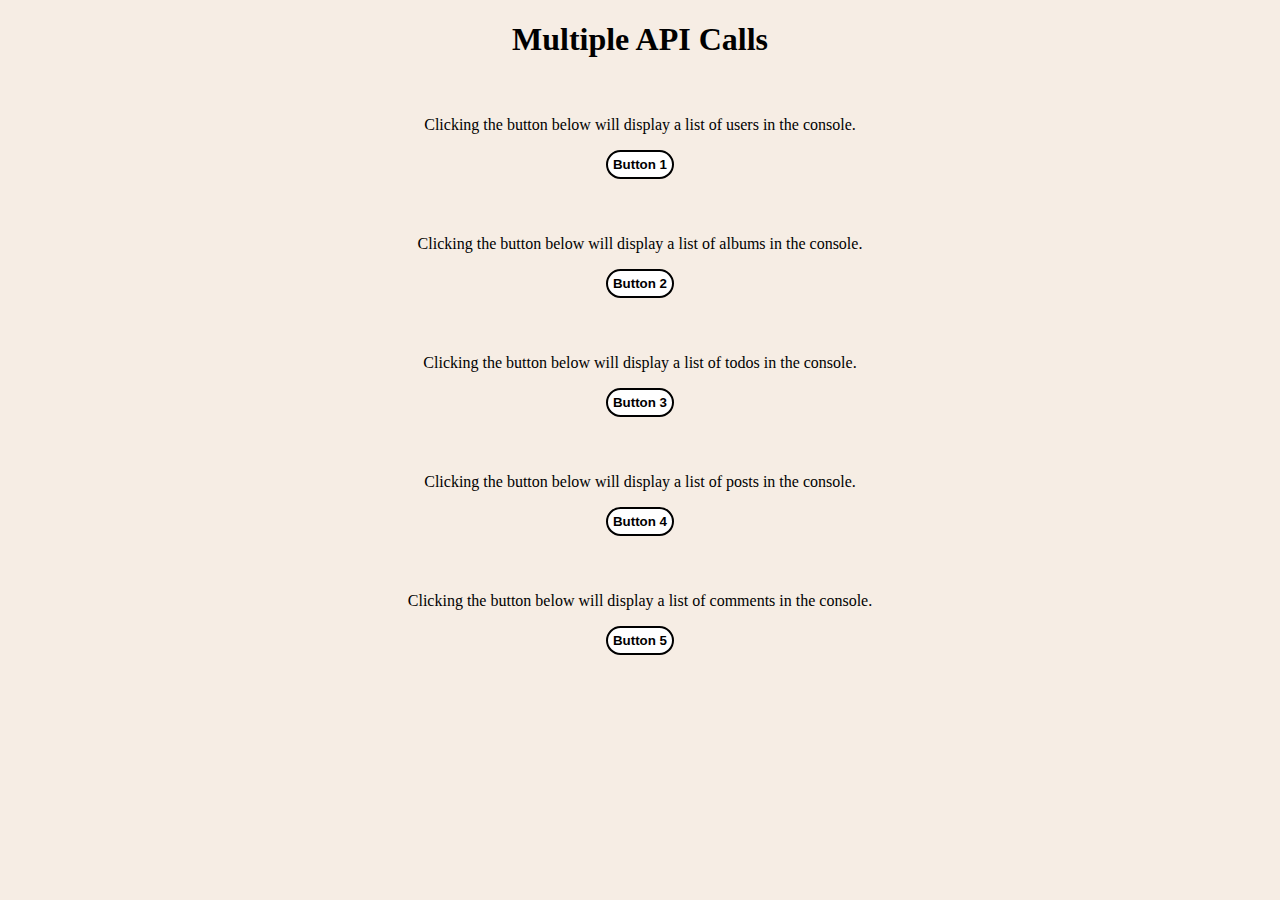
<file: Session15_Notion/index.html>
<!DOCTYPE html>
<html lang="en">
  <head>
    <meta charset="UTF-8" />
    <meta name="viewport" content="width=device-width, initial-scale=1.0" />
    <title>Session 15</title>
    <link rel="stylesheet" href="css/style.css" />
  </head>
  <body>
    <h1>Multiple API Calls</h1>
    <div>
      <p>
        Clicking the button below will display a list of users in the console.
      </p>
      <button class="button" id="button1">Button 1</button>
    </div>
    <div>
      <p>
        Clicking the button below will display a list of albums in the console.
      </p>
      <button class="button" id="button2">Button 2</button>
    </div>
    <div>
      <p>
        Clicking the button below will display a list of todos in the console.
      </p>
      <button class="button" id="button3">Button 3</button>
    </div>
    <div>
      <p>
        Clicking the button below will display a list of posts in the console.
      </p>
      <button class="button" id="button4">Button 4</button>
    </div>
    <div>
      <p>
        Clicking the button below will display a list of comments in the
        console.
      </p>
      <button class="button" id="button5">Button 5</button>
    </div>
    <script src="script.js"></script>
  </body>
</html>
</file>
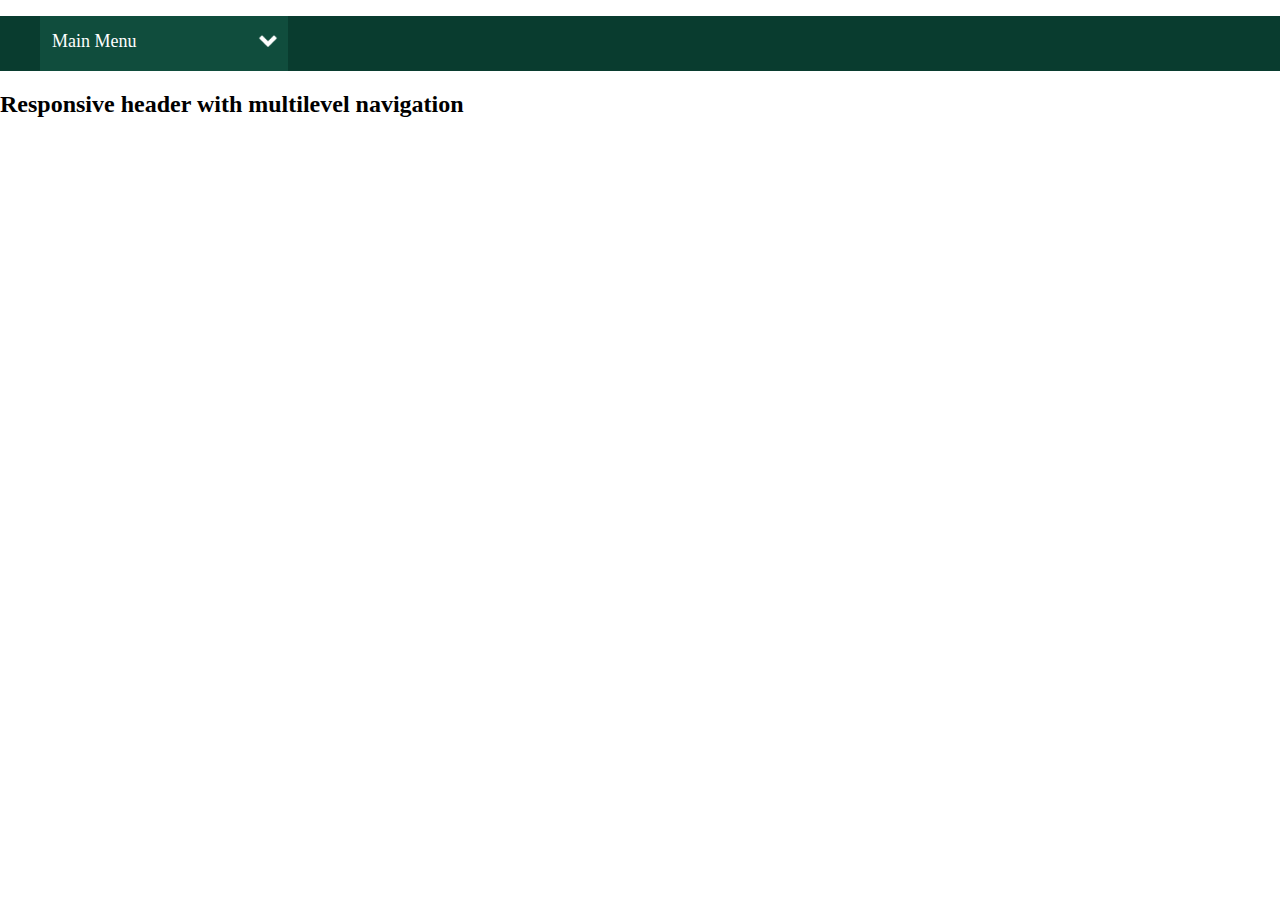
<file: session17_Notion/index.html>
<!DOCTYPE html>
<html lang="en">
  <head>
    <meta charset="UTF-8" />
    <meta name="viewport" content="width=device-width, initial-scale=1.0" />
    <title>Session 17</title>
    <link rel="stylesheet" href="css/style.css" />
  </head>
  <body>
    <header>
      <div class="mobile-menu">
        <div>
          <img
            id="mobile-icon"
            src="images/mobile menu.png"
            onclick="displayMobilemenu()"
          />
        </div>
        <span>MENU</span>
      </div>
      <ul id="mainmenuUl">
        <li
          id="mainmenu"
          onmouseover="mouseOverMenu()"
          onmouseout="mouseOutMenu()"
        >
          <span id="l-main-menu">
            Main Menu
            <img
              class="arrow"
              src="images/arrow down.png"
              alt="arrow-down"
              id="arrow-down"
            />
          </span>
          <div id="m-main-menu">
            Main Menu
            <img
              class="arrow"
              src="images/arrow down.png"
              alt="arrow-down"
              id="arrow-down"
            />
          </div>
          <ul id="menu">
            <li class="submenu">
              Menu 1
              <img
                src="images/arrow right.png"
                alt="arrow-left"
                class="arrow arrow-right"
              />
              <ul name="submenuList" class="subMenuItems sub-menu-item1">
                <li>Submenu 1</li>
                <li>Submenu 2</li>
                <li>Submenu 3</li>
                <li>Submenu 4</li>
                <li>Submenu 5</li>
                <li>Submenu 6</li>
                <li>Submenu 7</li>
                <li>Submenu 8</li>
                <li>Submenu 9</li>
                <li>Submenu 10</li>
                <li>Submenu 11</li>
                <li>Submenu 12</li>
                <li>Submenu 13</li>
                <li>Submenu 14</li>
                <li>Submenu 15</li>
              </ul>
            </li>
            <li class="submenu">
              Menu 2
              <img
                src="images/arrow left.png"
                alt="arrow-left"
                class="arrow arrow-right"
              />
              <ul name="submenuList" class="subMenuItems sub-menu-item2">
                <li>Submenu 1</li>
                <li>Submenu 2</li>
                <li>Submenu 3</li>
                <li>Submenu 4</li>
                <li>Submenu 5</li>
                <li>Submenu 6</li>
                <li>Submenu 7</li>
                <li>Submenu 8</li>
                <li>Submenu 9</li>
                <li>Submenu 10</li>
                <li>Submenu 11</li>
                <li>Submenu 12</li>
              </ul>
            </li>
            <li class="submenu">
              Menu 3
              <img
                src="images/arrow left.png"
                alt="arrow-left"
                class="arrow arrow-right"
              />
              <ul name="submenuList" class="subMenuItems sub-menu-item3">
                <li>Submenu 1</li>
                <li>Submenu 2</li>
                <li>Submenu 3</li>
                <li>Submenu 4</li>
                <li>Submenu 5</li>
                <li>Submenu 6</li>
                <li>Submenu 7</li>
                <li>Submenu 8</li>
                <li>Submenu 9</li>
                <li>Submenu 10</li>
              </ul>
            </li>
          </ul>
        </li>
      </ul>
    </header>
    <h2>Responsive header with multilevel navigation</h2>
    <script src="script.js"></script>
  </body>
</html>
</file>
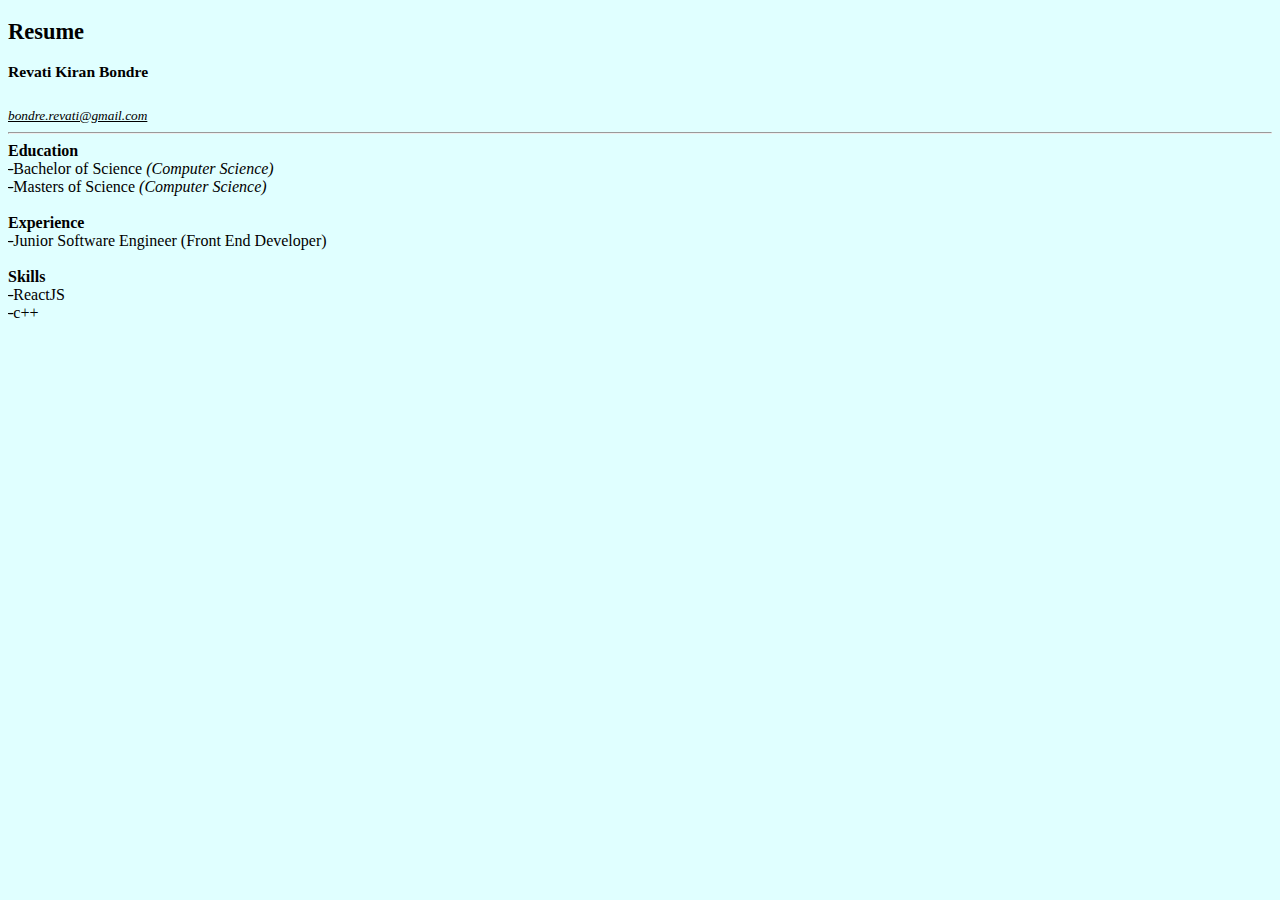
<file: Assignment 4 - 13Mar2023.html>
<!-- Create a static resume of yourself on a web page using all formatting page -->
<!DOCTYPE html>
<html lang="en">
  <head>
    <title>Resume</title>
  </head>
  <body bgcolor="lightcyan">
    <h3><big>Resume</big></h3>
    <sup><h3>Revati Kiran Bondre</h3></sup>
    <sub><u><i>bondre.revati@gmail.com</i></u></sub>
    <hr />
    <b>Education</b>
    <br />
    <strike>-</strike>Bachelor of Science <em>(Computer Science)</em>
    <br />
    <strike>-</strike>Masters of Science <em>(Computer Science)</em>
    <br />
    <br />
    <strong>Experience</strong>
    <br />
    <strike>-</strike>Junior Software Engineer (Front End Developer)
    <br /><br />
    <b>Skills</b>
    <br />
    <strike>-</strike>ReactJS
    <br />
    <strike>-</strike>c++
  </body>
</html>
</file>
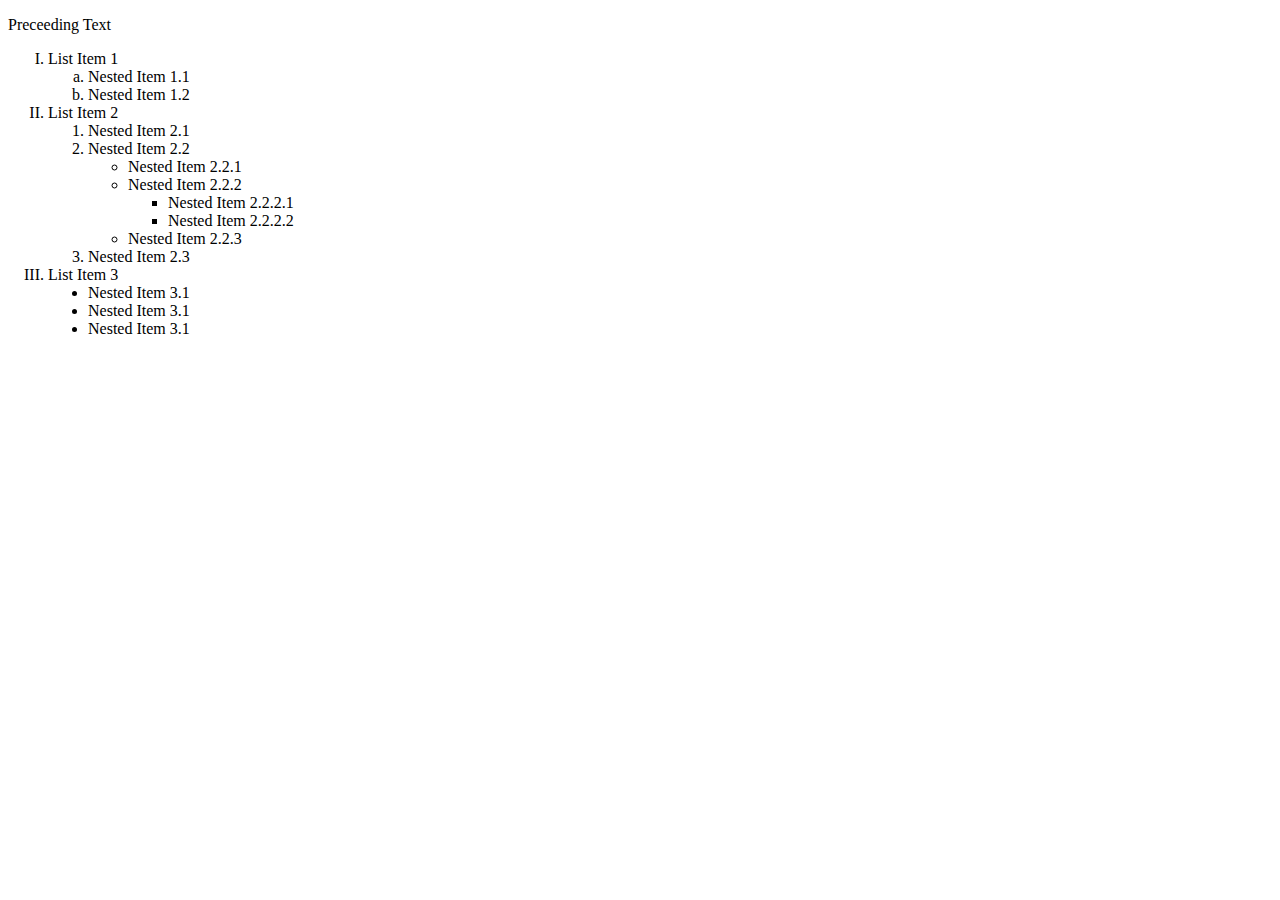
<file: 14mar23/Assignment 5.1 - 14Mar2023.html>
<!DOCTYPE html>
<html lang="en">
<head>
    <title>Nested List</title>
</head>
<body>
    <font face="calibri">
    <p>Preceeding Text</p>
        <ol type="I">
            <li>List Item 1</li>
            <ol type="a">
                <li>Nested Item 1.1</li>
                <li>Nested Item 1.2</li>
            </ol>
            <li>List Item 2</li>
            <ol>
                <li>Nested Item 2.1</li>
                <li>Nested Item 2.2</li>
                <ul type="circle">
                    <li>Nested Item 2.2.1</li>
                    <li>Nested Item 2.2.2</li>
                    <ul>
                        <li>Nested Item 2.2.2.1</li>
                        <li>Nested Item 2.2.2.2</li>
                    </ul>
                    <li>Nested Item 2.2.3</li>
                </ul>
                <li>Nested Item 2.3</li>
            </ol>
            <li>List Item 3</li>
            <ul type="disc">
                <li>Nested Item 3.1</li>
                <li>Nested Item 3.1</li>
                <li>Nested Item 3.1</li>
            </ul>
        </ol>
</font>
</body>
</html>
</file>
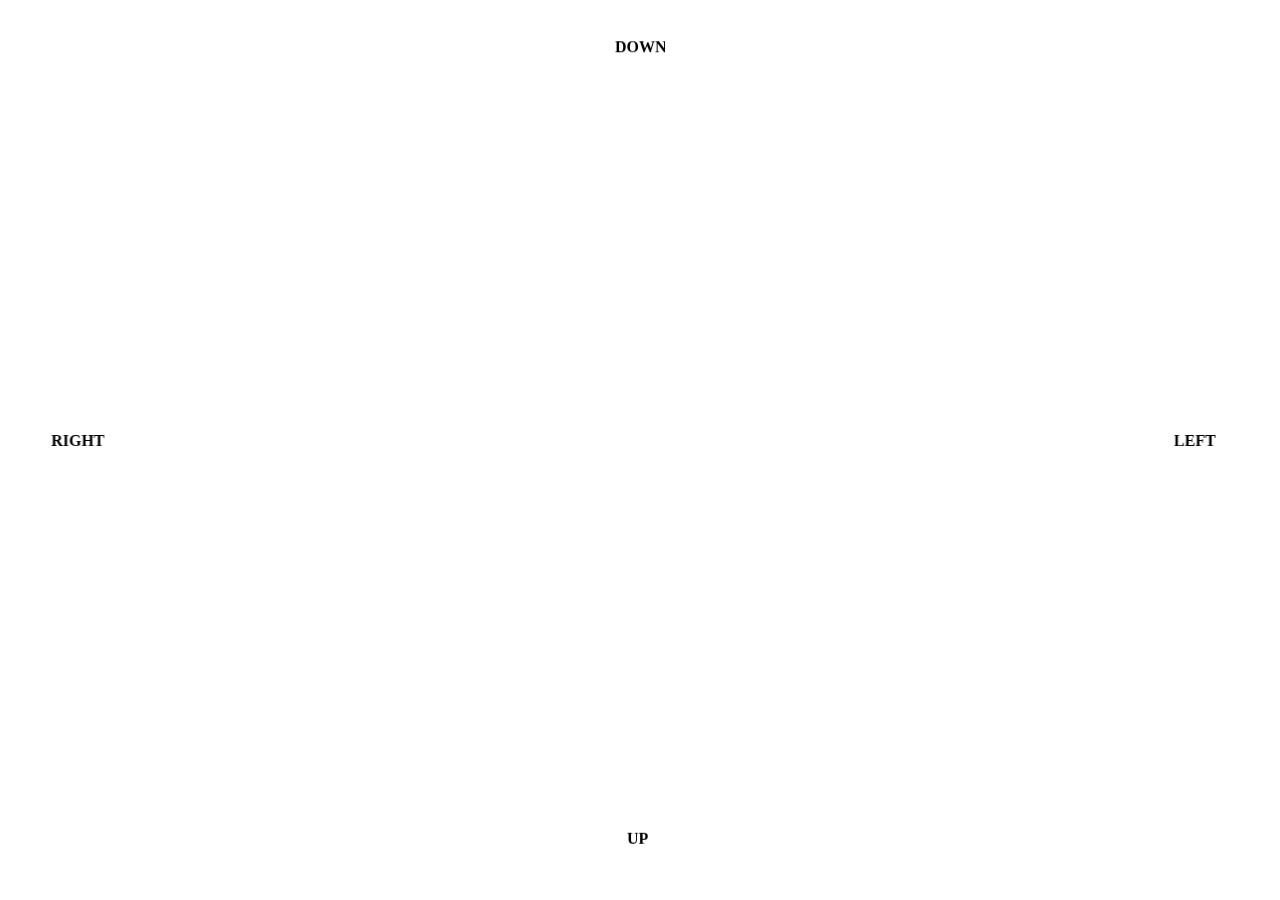
<file: 14mar23/Assignment 5.2 - 14Mar2023.html>
<html>
  <head> </head>
  <body>
    <marquee behavior="slide" direction="down" height="48%" hspace="48%">
        <b>DOWN</b>
    </marquee>

    <marquee behavior="slide" direction="right" width="49%" scrollamount="12%">
        <b>RIGHT</b>
    </marquee>

    &nbsp;&nbsp;&nbsp;&nbsp;

    <marquee behavior="slide" direction="left" width="49%" scrollamount="12%">
        <b>LEFT</b>
    </marquee>

    <marquee behavior="slide" direction="up" height="48%" hspace="48%">
      <b>&nbsp;&nbsp;&nbsp;UP</b>
    </marquee>
  </body>
</html>
</file>
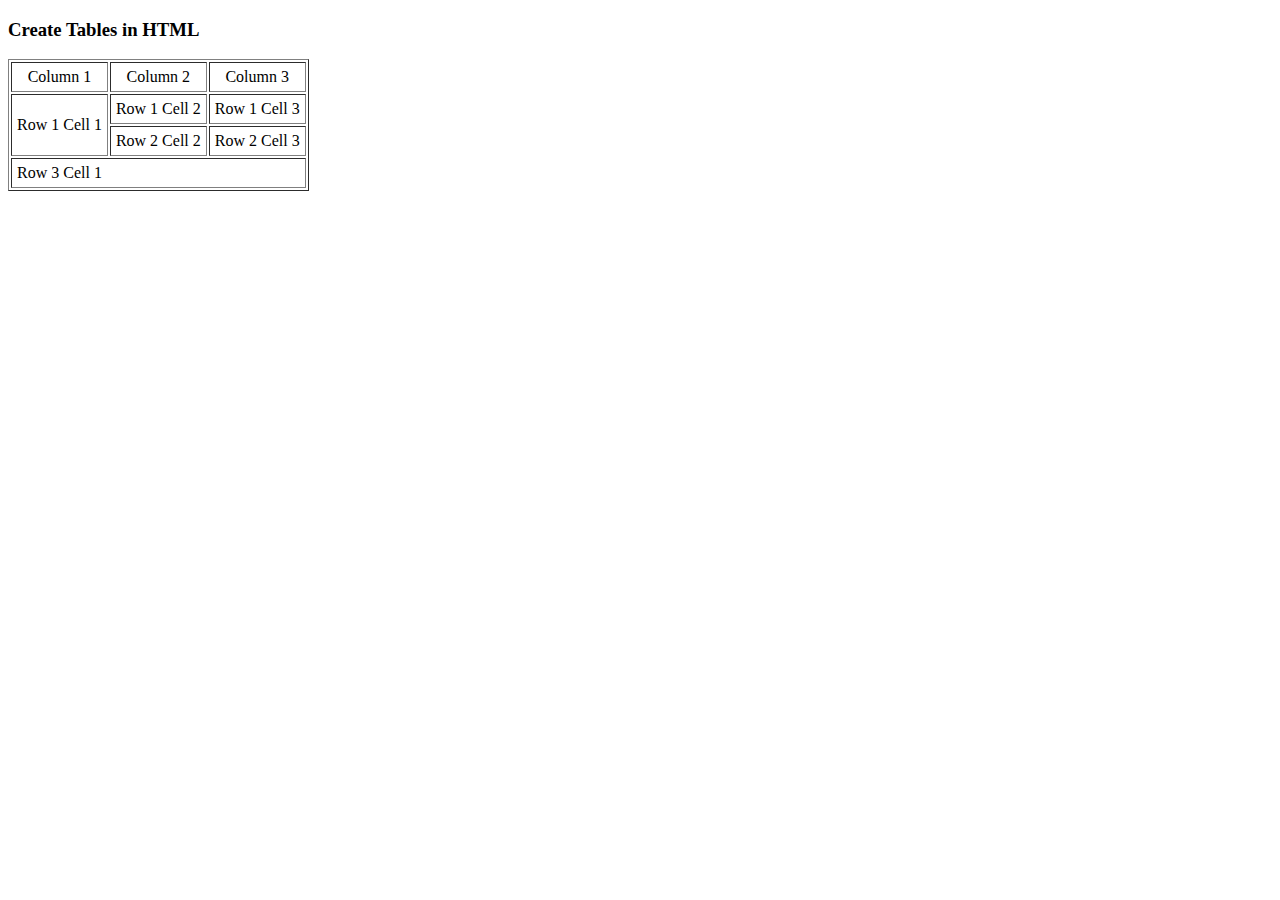
<file: 15mar23/Assignment 6.1 - 15Mar2023.html>
<!DOCTYPE html>
<html lang="en">
<head>
    <title>First Table</title>
</head>
<body>
    <h3>Create Tables in HTML</h3>
    <table border="1" cellpadding="5">
        <tr align="center"><td>Column 1</td>
        <td>Column 2</td>
        <td>Column 3</td></tr>
        <tr>
            <td rowspan="2">Row 1 Cell 1</td>
            <td>Row 1 Cell 2</td>
            <td>Row 1 Cell 3</td>
        </tr>
        <tr>
            <td>Row 2 Cell 2</td>
            <td>Row 2 Cell 3</td>
        </tr>
        <tr>
            <td colspan="3">Row 3 Cell 1</td>
        </tr>
    </table>
</body>
</html>
</file>
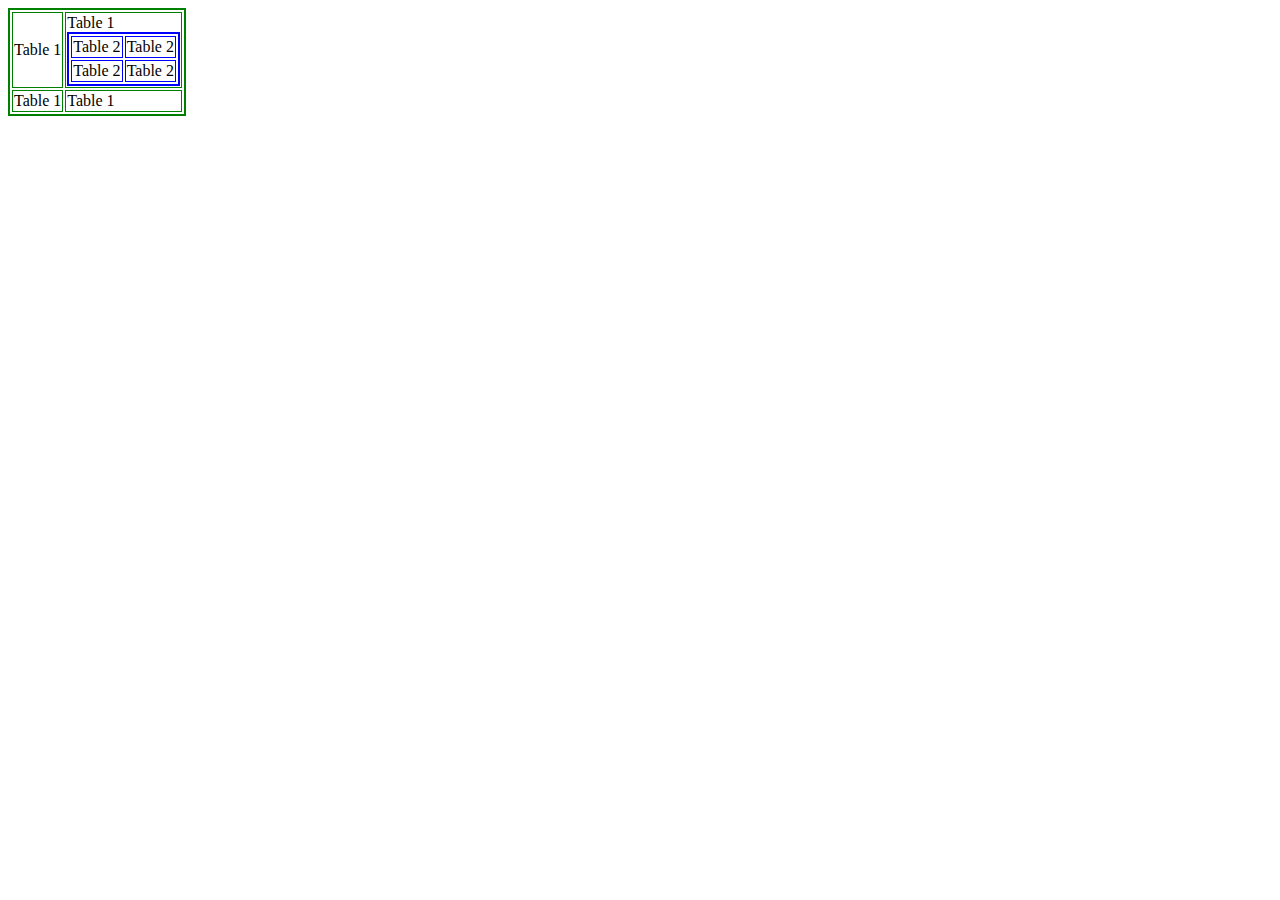
<file: 15mar23/Assignment 6.2 - 15Mar2023.html>
<!DOCTYPE html>
<html lang="en">
<head>
    <title>Second Table</title>
</head>
<body>
    <table border="2" bordercolor="green">
        <tr>
            <td>Table 1</td>
            <td>Table 1
                <br>
                <table border="2" bordercolor="blue">
                    <tr>
                        <td>Table 2</td>
                        <td>Table 2</td>
                    </tr>
                    <tr>
                        <td>Table 2</td>
                        <td>Table 2</td>
                    </tr>
                </table>
            </td>
        </tr>
        <tr>
            <td>Table 1</td>
            <td>Table 1</td>
        </tr>
    </table>
</body>
</html>
</file>
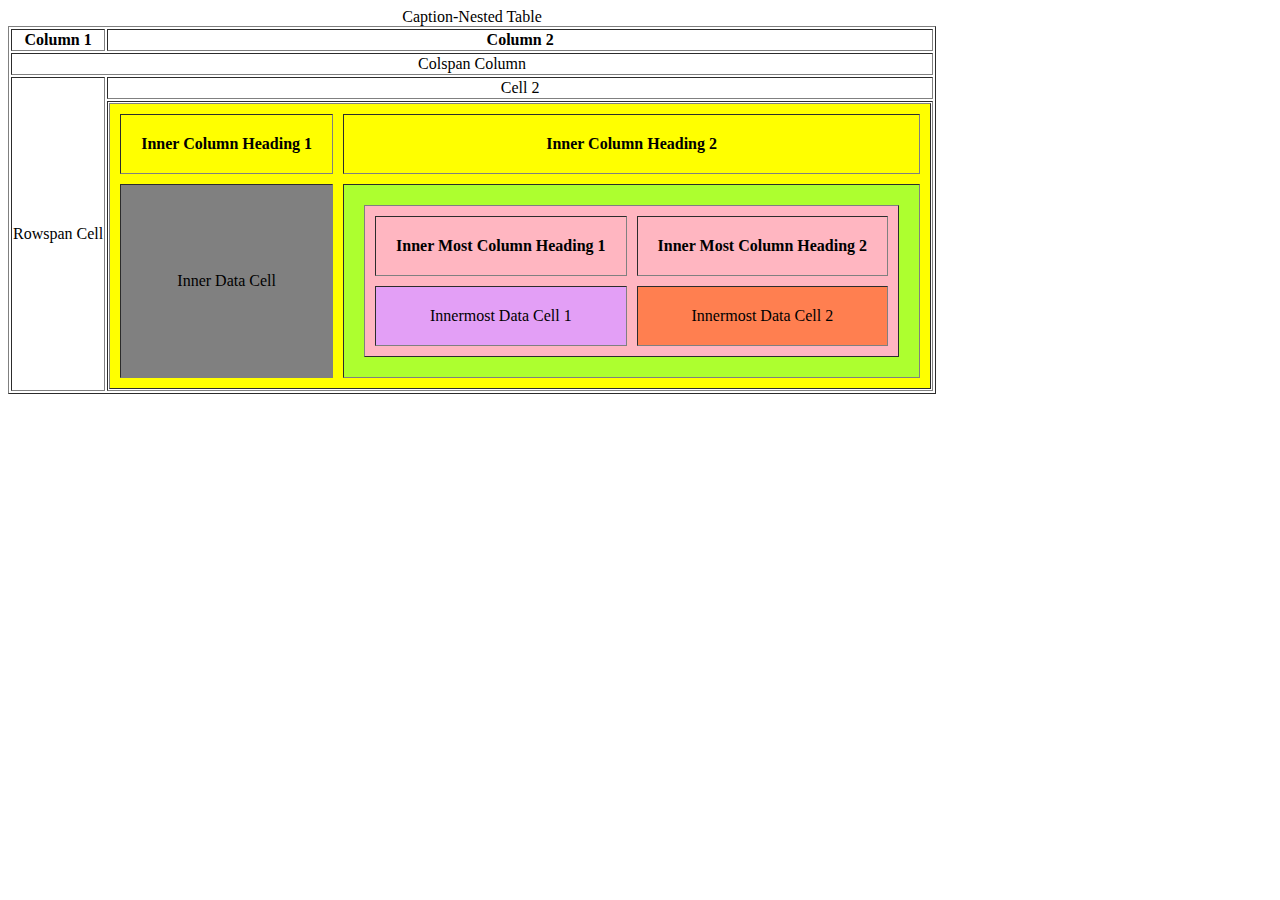
<file: 15mar23/Assignment 6.3 - 15Mar2023.html>
<!DOCTYPE html>
<html lang="en">
<head>
    <title>Fourth Table</title>
</head>
<body>
    <table border="1">
        <caption>Caption-Nested Table</caption>
        <tr align="center">
            <th>Column 1</th>
            <th>Column 2</th>
        </tr>
        <tr align="center"><td colspan="2">Colspan Column</td></tr>
        <tr align="center">
            <td rowspan="2">Rowspan Cell</td>
            <td>Cell 2</td>
        </tr>
        <tr>
            <td>
                <table border="1" cellpadding="20px" cellspacing="10px" bgcolor="yellow">
                    <tr align="center">
                        <th>Inner Column Heading 1</th>
                        <th>Inner Column Heading 2</th>
                    </tr>
                    <tr align="center">
                        <td bgcolor="gray">Inner Data Cell</td>
                        <td bgcolor="greenyellow">
                            <table border="1" bgcolor="lightpink" cellpadding="20px" cellspacing="10px">
                                <tr align="center">
                                    <th>Inner Most Column Heading 1</th>
                                    <th>Inner Most Column Heading 2</th>
                                </tr>
                                <tr align="center">
                                    <td bgcolor="#E39FF6">Innermost Data Cell 1</td>
                                    <td bgcolor="coral">Innermost Data Cell 2</td>
                                </tr>
                            </table>
                        </td>
                    </tr>
                </table>
            </td>
        </tr>    
    </table>
</body>
</html>
</file>
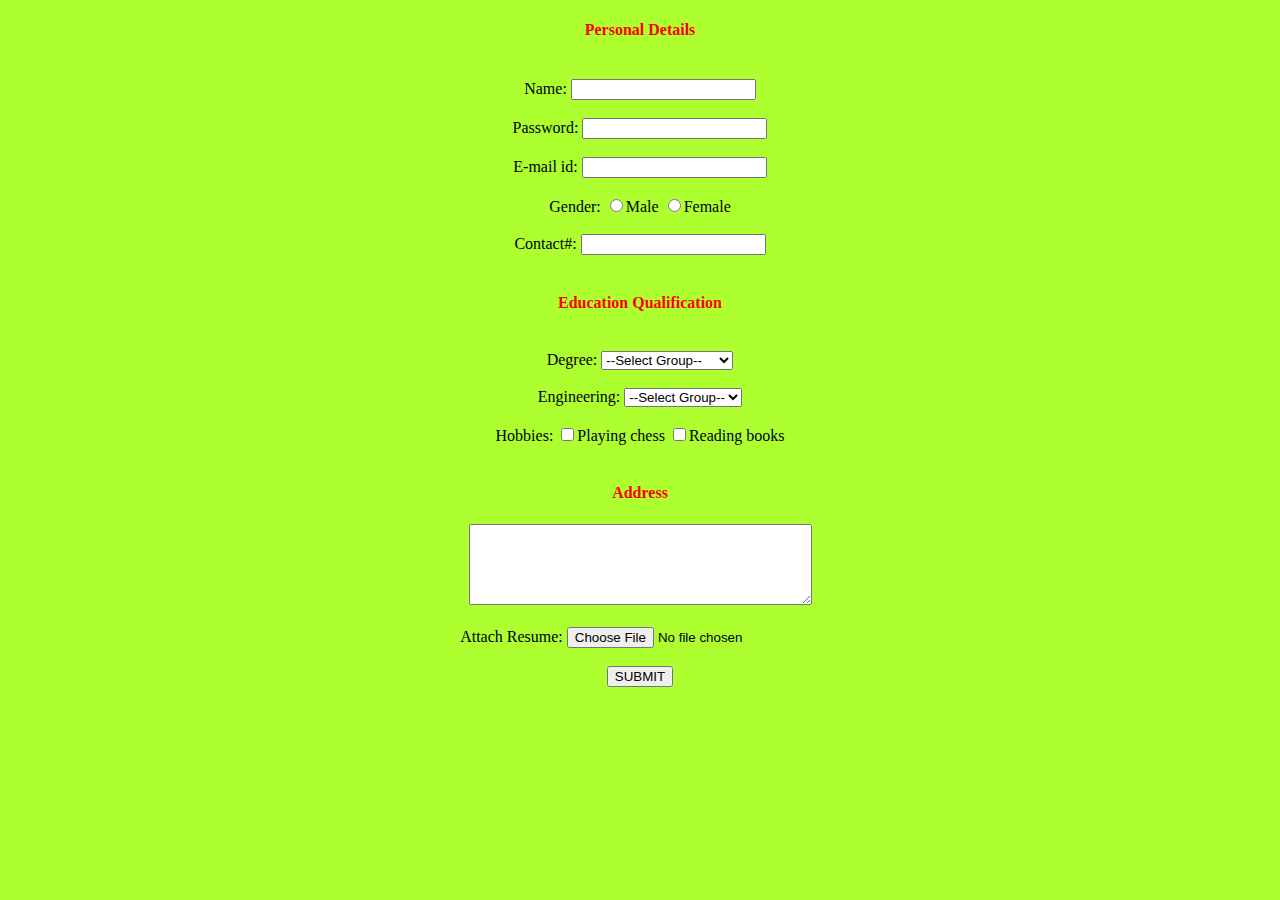
<file: 17mar23/Assignment 7.2 - 17Mar2023.html>
<!DOCTYPE html>
<html lang="en">
<head>
    <title>Document</title>
</head>
<body bgcolor="greenyellow">
    <center>
    <form action="" method="get">
        <h4><font color="red">Personal Details</font></h4>
        <br>
        <label for="name">Name:</label>
        <input type="text" name="name" id="name">
        <br><br>
        <label for="pass">Password:</label>
        <input type="password" name="pass" id="pass">
        <br><br>
        <label for="email">E-mail id:</label>
        <input type="email" name="email" id="email">
        <br><br>
        <label for="gender">Gender:</label>
        <input type="radio" name="gender" id="male" value="male">Male</input>
        <input type="radio" name="gender" id="female" value="female">Female</input>
        <br><br>
        <label for="contact">Contact#:</label>
        <input type="tel" name="contact" id="contact">
        <br><br>
        <h4><font color="red">Education Qualification</font></h4>
        <br>
        <label for="degree">Degree:</label>
        <select name="degree" id="degree">
            <option value="none" selected disabled hidden>--Select Group--</option>
            <option value="bcom">B.Com</option>
            <option value="bsc">Bsc</option>
            <option value="bcc">B.Com Computers</option>
            <option value="ba">B.A</option>
        </select>
        <br><br>
        <label for="engg">Engineering:</label>
        <select name="engg" id="engg">
            <option value="none" selected disabled hidden>--Select Group--</option>
            <option value="cse">CSE</option>
            <option value="ece">ECE</option>
            <option value="civil">CIVIL</option>
            <option value="eee">EEE</option>
        </select> 
        <br><br>
        <label for="hobbies">Hobbies:</label> 
        <input type="checkbox" name="hobby" id="chess" value="chess">Playing chess</input>
        <input type="checkbox" name="hobby" id="books" value="books">Reading books</input>
        <br><br>
        <h4><font color="red">Address</font></h4>
        <textarea name="addr" id="addr" cols="40" rows="5"></textarea>
        <br><br>
        <label for="resume">Attach Resume:</label>
        <input type="file" name="resume" id="resume">
        <br><br>
        <button>SUBMIT</button>
    </form>
    </center>
</body>
</html>
</file>
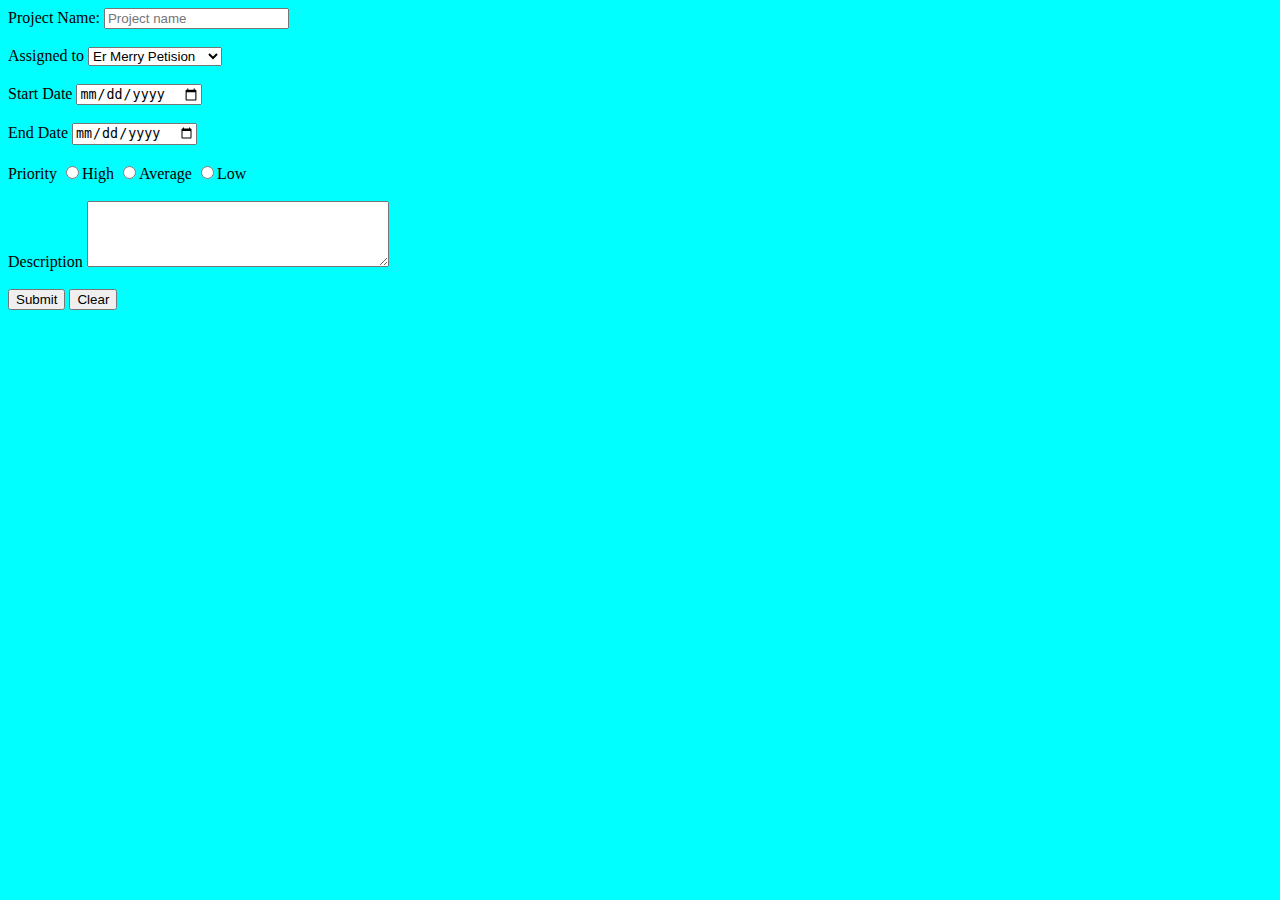
<file: 17mar23/Assignment 7.3 - 17Mar2023.html>
<!DOCTYPE html>
<html lang="en">
  <head>
    <title>Document</title>
  </head>
  <body bgcolor="cyan">
    <div>
      <form action="">
        <label for="pname">Project Name:</label>
        <input type="text" name="pname" id="pname" placeholder="Project name" />
        <br><br>
        <label for="assignee">Assigned to</label>
        <select name="assignee" id="assignee">
          <option value="merry">Er Merry Petision</option>
          <option value="deepak">Er Deepak Bhusan</option>
          <option value="robert">Er Robert Watson</option>
        </select>
        <br><br>
        <label for="start">Start Date</label>
        <input type="date" name="start" id="start" />
        <br><br>
        <label for="end">End Date</label>
        <input type="date" name="end" id="end" />
        <br><br>
        <label for="priority">Priority</label>
        <input type="radio" name="priority" id="priority" value="high" />High
        <input
          type="radio"
          name="priority"
          id="priority"
          value="average"
        />Average
        <input type="radio" name="priority" id="priority" value="low" />Low
        <br><br>
        <label for="desc">Description</label>
        <textarea name="desc" id="desc" cols="35" rows="4"></textarea>
        <br><br>
        <input type="button" value="Submit">
        <input type="reset" value="Clear">
      </form>
    </div>
  </body>
</html>
</file>
<file: Session15_Notion/css/style.css>
body {
    background-color: #f6ede4;
}
h1 {
    text-align: center;
}
button {
    border-radius: 15px;
    color: #000;
    background-color: #fff;
    border: 2px solid #000;
    padding: 5px;
    font-weight: bold;
}
div {
    text-align: center;
    padding: 20px;
}
</file>
<file: session17_Notion/css/style.css>
body {
  margin: 0;
  padding: 0;
}
header {
  width: 100%;
  height: 55px;
  background-color: #093c2f;
  color: #fff;
}
header li {
  list-style-type: none;
}
#mainmenu {
  width: 20%;
  font-size: 18px;
  padding: 15px 12px;
  box-sizing: border-box;
  height: 55px;
  background-color: #104d3d;
  position: relative;
}
#menu {
  display: none;
  width: 100%;
  padding: 0;
  position: absolute;
  top: 55px;
  left: 0;
}
.submenu {
  width: 100%;
  height: 40px;
  font-size: 17px;
  background-color: #1d7a62;
  padding: 12px;
  box-sizing: border-box;
  position: relative;
}
.subMenuItems {
  display: none;
  background-color: #000;
  width: 100%;
  padding: 0;
}
.subMenuItems li {
  width: 100%;
  height: 35px;
  background-color: #249578;
  padding: 10px;
  box-sizing: border-box;
}
.sub-menu-item1 {
  position: absolute;
  top: 0;
  left: 100%;
}
.sub-menu-item2 {
  position: absolute;
  top: 0;
  left: 100%;
}
.sub-menu-item3 {
  position: absolute;
  top: 0;
  left: 100%;
}
.arrow {
  width: 20px;
  height: 20px;
  font-weight: bold;
  position: absolute;
  right: 10px;
}
.mobile-menu {
  display: none;
}
#m-main-menu {
  display: none;
}
@media screen and (max-width: 480px) {
  .mobile-menu {
    height: 100%;
    display: flex;
    align-items: center;
    margin: 0 10px;
  }
  #mobile-icon {
    vertical-align: middle;
  }
  .mobile-menu span {
    margin: 0 auto;
    font-size: 18px;
  }
  #m-main-menu {
    display: block;
  }
  #l-main-menu {
    display: none;
  }
  header {
    height: 40px;
  }
  header ul {
    padding: 0;
    margin: 0;
  }
  #mainmenu {
    display: none;
    width: 40%;
    font-size: 15px;
    height: 40px;
    padding: 12px;
  }
  #menu {
    top: 100%;
  }
  .sub-menu {
    font-size: 15px;
  }
  .arrow {
    width: 15px;
    height: 15px;
  }
}
/* @media screen and (max-width: 480px) {
  .mobile-menu {
    height: 100%;
    display: flex;
    align-items: center;
    margin: 0 10px;
  }
  .mobile-menu span {
    margin: 0 auto;
    font-size: 18px;
  }
  #m-main-menu {
    display: block;
  }
  #l-main-menu {
    display: none;
  }
  #mobile-icon {
    width: 25px;
    vertical-align: middle;
  }
  header {
    height: 40px;
  }
  header ul {
    padding: 0;
    margin: 0;
  }
  #mainmenu {
    display: none;
    width: 40%;
    font-size: 15px;
    height: 40px;
    padding: 12px;
  }
  #menu {
    top: 100%;
  }
  .sub-menu {
    font-size: 15px;
  }
  .arrow {
    width: 15px;
    height: 15px;
  }
  
} */
</file>
